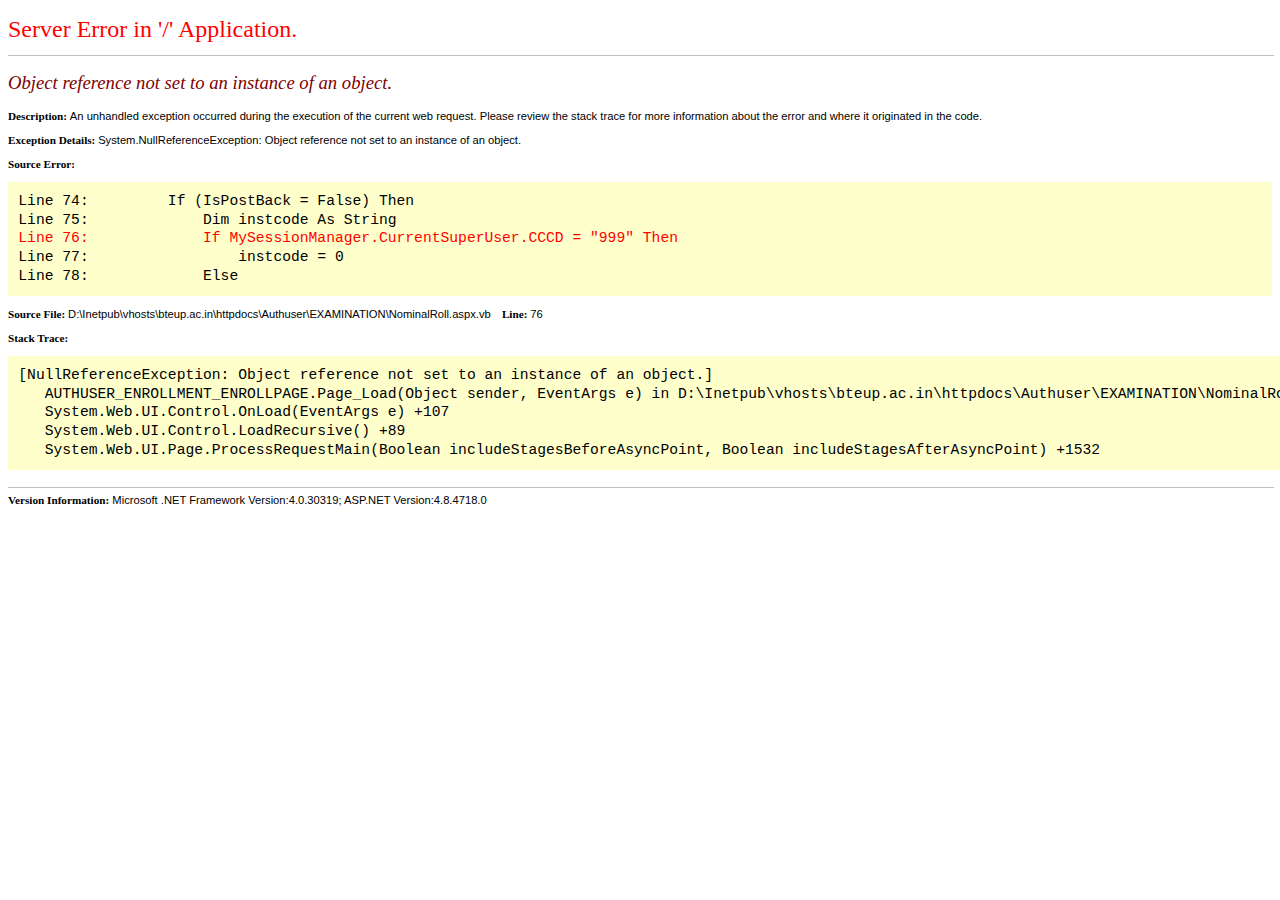
<file: NominalRoll_files/NominalRoll.html>
<!DOCTYPE html>
<!-- saved from url=(0122)https://bteup.ac.in/Authuser/EXAMINATION/NominalRoll.aspx?hash=41B2FF9C72E76DE802A2C7F32DFEC11319547263&key=20079_IA_2009# -->
<html><head><meta http-equiv="Content-Type" content="text/html; charset=UTF-8">
        <title>Object reference not set to an instance of an object.</title>
        <meta name="viewport" content="width=device-width">
        <style>
         body {font-family:"Verdana";font-weight:normal;font-size: .7em;color:black;} 
         p {font-family:"Verdana";font-weight:normal;color:black;margin-top: -5px}
         b {font-family:"Verdana";font-weight:bold;color:black;margin-top: -5px}
         H1 { font-family:"Verdana";font-weight:normal;font-size:18pt;color:red }
         H2 { font-family:"Verdana";font-weight:normal;font-size:14pt;color:maroon }
         pre {font-family:"Consolas","Lucida Console",Monospace;font-size:11pt;margin:0;padding:0.5em;line-height:14pt}
         .marker {font-weight: bold; color: black;text-decoration: none;}
         .version {color: gray;}
         .error {margin-bottom: 10px;}
         .expandable { text-decoration:underline; font-weight:bold; color:navy; cursor:pointer; }
         @media screen and (max-width: 639px) {
          pre { width: 440px; overflow: auto; white-space: pre-wrap; word-wrap: break-word; }
         }
         @media screen and (max-width: 479px) {
          pre { width: 280px; }
         }
        </style>
    </head>

    <body bgcolor="white">

            <span><h1>Server Error in '/' Application.<hr width="100%" size="1" color="silver"></h1>

            <h2> <i>Object reference not set to an instance of an object.</i> </h2></span>

            <font face="Arial, Helvetica, Geneva, SunSans-Regular, sans-serif ">

            <b> Description: </b>An unhandled exception occurred during the execution of the current web request. Please review the stack trace for more information about the error and where it originated in the code.

            <br><br>

            <b> Exception Details: </b>System.NullReferenceException: Object reference not set to an instance of an object.<br><br>

            <b>Source Error:</b> <br><br>

            <table width="100%" bgcolor="#ffffcc">
               <tbody><tr>
                  <td>
                      <code><pre>
Line 74:         If (IsPostBack = False) Then
Line 75:             Dim instcode As String
<font color="red">Line 76:             If MySessionManager.CurrentSuperUser.CCCD = "999" Then
</font>Line 77:                 instcode = 0
Line 78:             Else</pre>                      </code>

                  </td>
               </tr>
            </tbody></table>

            <br>

            <b> Source File: </b> D:\Inetpub\vhosts\bteup.ac.in\httpdocs\Authuser\EXAMINATION\NominalRoll.aspx.vb<b> &nbsp;&nbsp; Line: </b> 76
            <br><br>

            <b>Stack Trace:</b> <br><br>

            <table width="100%" bgcolor="#ffffcc">
               <tbody><tr>
                  <td>
                      <code><pre>
[NullReferenceException: Object reference not set to an instance of an object.]
   AUTHUSER_ENROLLMENT_ENROLLPAGE.Page_Load(Object sender, EventArgs e) in D:\Inetpub\vhosts\bteup.ac.in\httpdocs\Authuser\EXAMINATION\NominalRoll.aspx.vb:76
   System.Web.UI.Control.OnLoad(EventArgs e) +107
   System.Web.UI.Control.LoadRecursive() +89
   System.Web.UI.Page.ProcessRequestMain(Boolean includeStagesBeforeAsyncPoint, Boolean includeStagesAfterAsyncPoint) +1532
</pre>                      </code>

                  </td>
               </tr>
            </tbody></table>

            <br>

            <hr width="100%" size="1" color="silver">

            <b>Version Information:</b>&nbsp;Microsoft .NET Framework Version:4.0.30319; ASP.NET Version:4.8.4718.0

            </font>

    

</body></html>
</file>
